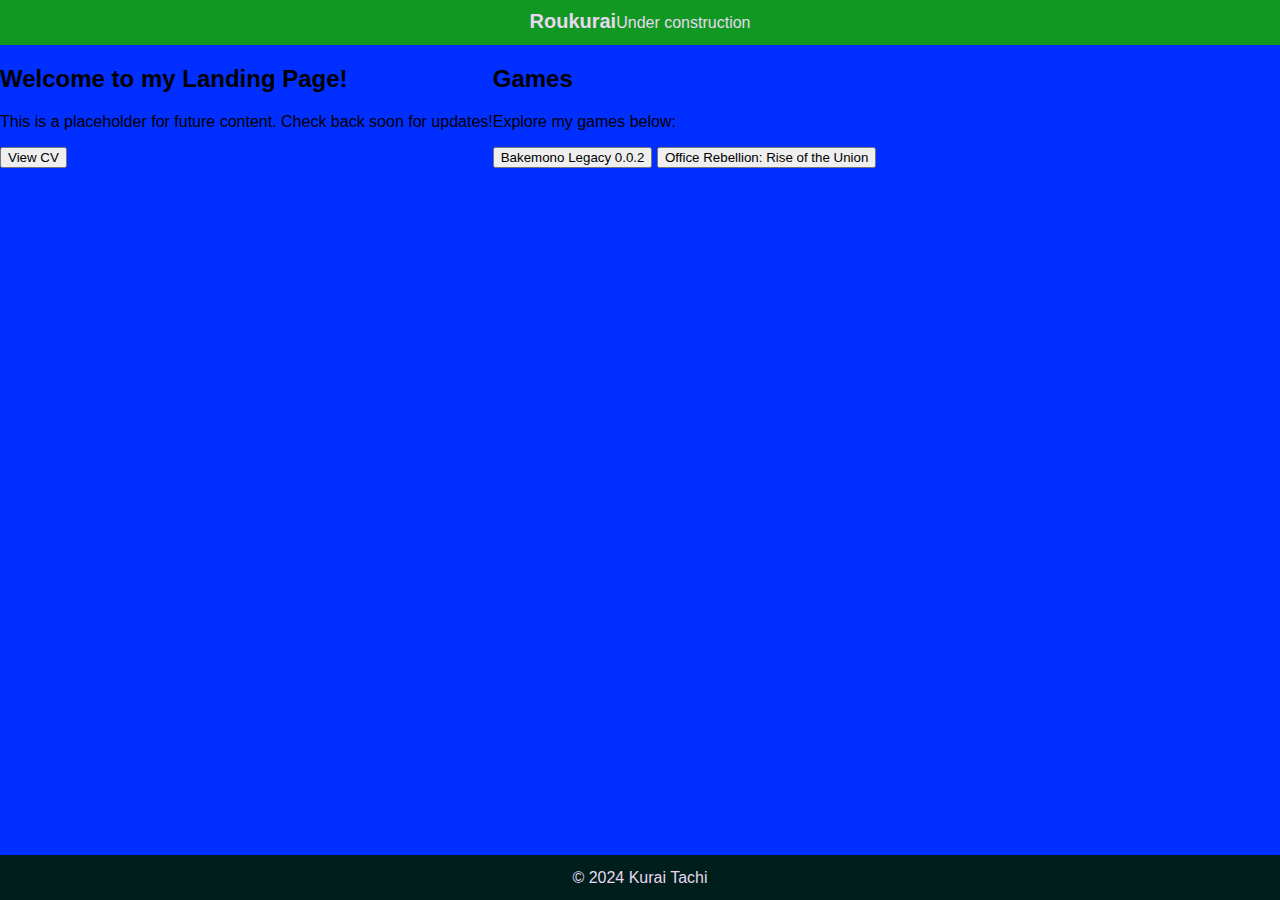
<file: index.html>
<!-- index.html -->
<!DOCTYPE html>
<html lang="en">

<head>
    <meta charset="UTF-8">
    <meta name="viewport" content="width=device-width, initial-scale=1.0">
    <link rel="stylesheet" href="styles.css">
    <title>Roukurai - Landing Page</title>
</head>

<body>
    <header>
        <h1>Roukurai</h1>
        <p>Under construction</p>
    </header>

    <div class="main-container">
        <section class="landing-content">
            <h2>Welcome to my Landing Page!</h2>
            <p>This is a placeholder for future content. Check back soon for updates!</p>
            <button id="viewCV">View CV</button>
        </section>

        <section>
            <h2>Games</h2>
            <p>Explore my games below:</p>
            <button onclick="redirectToGame('bakemono_legacy', '0.0.2')">Bakemono Legacy 0.0.2</button>
            <button onclick="redirectToGame('office_rebellion_rise_of_the_union', '0.0.1')">Office Rebellion: Rise of the Union</button>
        </section>
    </div>

    <footer>
        <p>&copy; 2024 Kurai Tachi</p>
    </footer>

    <script>
        document.getElementById('viewCV').addEventListener('click', redirectToResume);
        document.getElementById('viewGame').addEventListener('click', redirectToGame);

        function redirectToResume() {
            // Redirect to the resume page (resume.php)
            window.location.href = 'resume.php';
        }

        function redirectToGame(gameName, version) {
            window.location.href = `/games/${gameName}/${version}/index.html`;
        }
    </script>
</body>
</html>
</file>
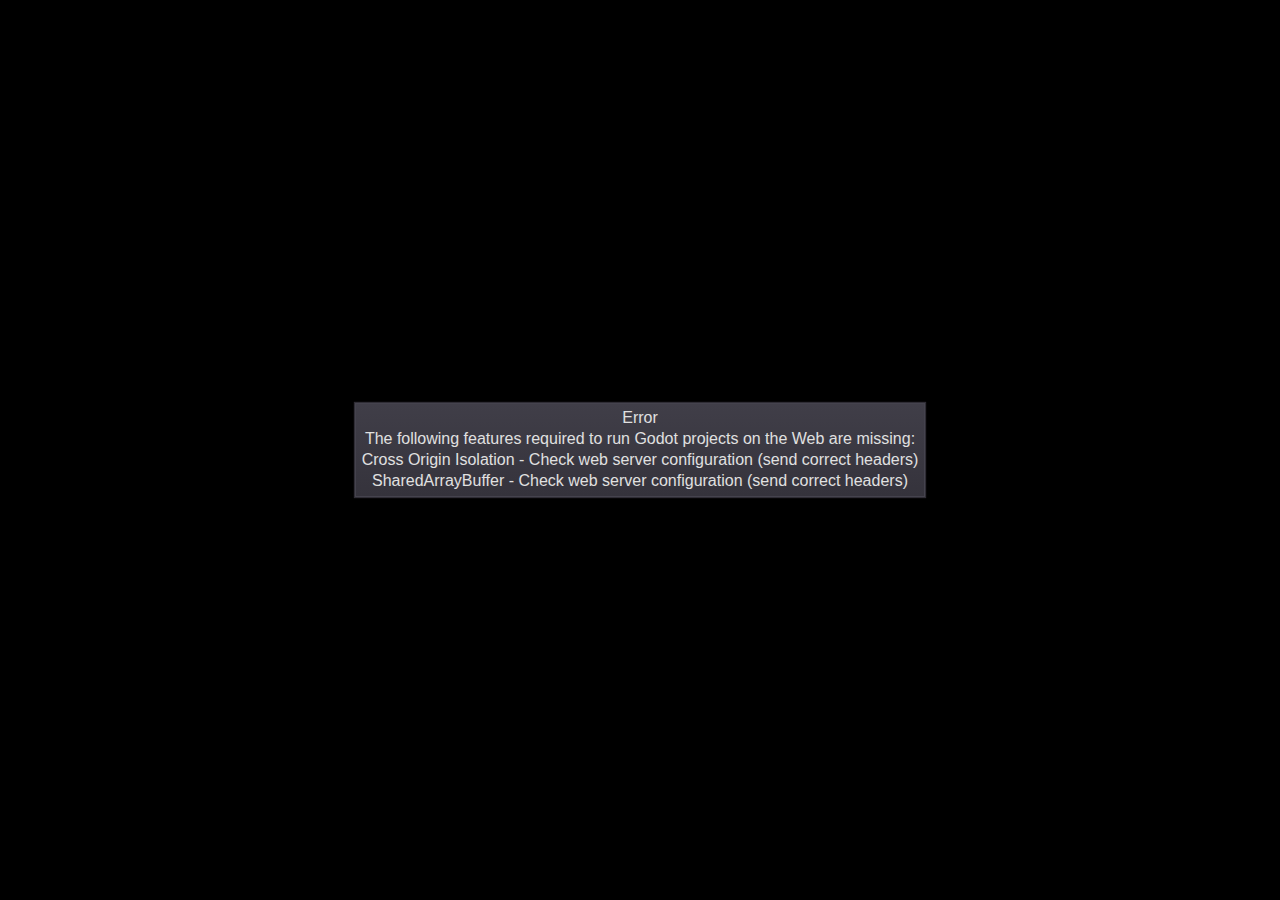
<file: games/bakemono_legacy/0.0.1/index.html>
<!DOCTYPE html>
<html lang="en">
	<head>
		<meta charset="utf-8">
		<meta name="viewport" content="width=device-width, user-scalable=no">
		<title>Bakemono Legacy</title>
		<style>
body {
	touch-action: none;
	margin: 0;
	border: 0 none;
	padding: 0;
	text-align: center;
	background-color: black;
}

#canvas {
	display: block;
	margin: 0;
	color: white;
}

#canvas:focus {
	outline: none;
}

.godot {
	font-family: 'Noto Sans', 'Droid Sans', Arial, sans-serif;
	color: #e0e0e0;
	background-color: #3b3943;
	background-image: linear-gradient(to bottom, #403e48, #35333c);
	border: 1px solid #45434e;
	box-shadow: 0 0 1px 1px #2f2d35;
}

/* Status display */

#status {
	position: absolute;
	left: 0;
	top: 0;
	right: 0;
	bottom: 0;
	display: flex;
	justify-content: center;
	align-items: center;
	/* don't consume click events - make children visible explicitly */
	visibility: hidden;
}

#status-progress {
	width: 366px;
	height: 7px;
	background-color: #38363A;
	border: 1px solid #444246;
	padding: 1px;
	box-shadow: 0 0 2px 1px #1B1C22;
	border-radius: 2px;
	visibility: visible;
}

@media only screen and (orientation:portrait) {
	#status-progress {
		width: 61.8%;
	}
}

#status-progress-inner {
	height: 100%;
	width: 0;
	box-sizing: border-box;
	transition: width 0.5s linear;
	background-color: #202020;
	border: 1px solid #222223;
	box-shadow: 0 0 1px 1px #27282E;
	border-radius: 3px;
}

#status-indeterminate {
	height: 42px;
	visibility: visible;
	position: relative;
}

#status-indeterminate > div {
	width: 4.5px;
	height: 0;
	border-style: solid;
	border-width: 9px 3px 0 3px;
	border-color: #2b2b2b transparent transparent transparent;
	transform-origin: center 21px;
	position: absolute;
}

#status-indeterminate > div:nth-child(1) { transform: rotate( 22.5deg); }
#status-indeterminate > div:nth-child(2) { transform: rotate( 67.5deg); }
#status-indeterminate > div:nth-child(3) { transform: rotate(112.5deg); }
#status-indeterminate > div:nth-child(4) { transform: rotate(157.5deg); }
#status-indeterminate > div:nth-child(5) { transform: rotate(202.5deg); }
#status-indeterminate > div:nth-child(6) { transform: rotate(247.5deg); }
#status-indeterminate > div:nth-child(7) { transform: rotate(292.5deg); }
#status-indeterminate > div:nth-child(8) { transform: rotate(337.5deg); }

#status-notice {
	margin: 0 100px;
	line-height: 1.3;
	visibility: visible;
	padding: 4px 6px;
	visibility: visible;
}
		</style>
		<link id='-gd-engine-icon' rel='icon' type='image/png' href='index.icon.png' />
<link rel='apple-touch-icon' href='index.apple-touch-icon.png'/>

	</head>
	<body>
		<canvas id="canvas">
			HTML5 canvas appears to be unsupported in the current browser.<br >
			Please try updating or use a different browser.
		</canvas>
		<div id="status">
			<div id="status-progress" style="display: none;" oncontextmenu="event.preventDefault();">
				<div id ="status-progress-inner"></div>
			</div>
			<div id="status-indeterminate" style="display: none;" oncontextmenu="event.preventDefault();">
				<div></div>
				<div></div>
				<div></div>
				<div></div>
				<div></div>
				<div></div>
				<div></div>
				<div></div>
			</div>
			<div id="status-notice" class="godot" style="display: none;"></div>
		</div>

		<script src="index.js"></script>
		<script>
const GODOT_CONFIG = {"args":[],"canvasResizePolicy":2,"executable":"index","experimentalVK":false,"fileSizes":{"index.pck":321936,"index.wasm":49219187},"focusCanvas":true,"gdextensionLibs":[]};
const engine = new Engine(GODOT_CONFIG);

(function () {
	const INDETERMINATE_STATUS_STEP_MS = 100;
	const statusProgress = document.getElementById('status-progress');
	const statusProgressInner = document.getElementById('status-progress-inner');
	const statusIndeterminate = document.getElementById('status-indeterminate');
	const statusNotice = document.getElementById('status-notice');

	let initializing = true;
	let statusMode = 'hidden';

	let animationCallbacks = [];
	function animate(time) {
		animationCallbacks.forEach((callback) => callback(time));
		requestAnimationFrame(animate);
	}
	requestAnimationFrame(animate);

	function animateStatusIndeterminate(ms) {
		const i = Math.floor((ms / INDETERMINATE_STATUS_STEP_MS) % 8);
		if (statusIndeterminate.children[i].style.borderTopColor === '') {
			Array.prototype.slice.call(statusIndeterminate.children).forEach((child) => {
				child.style.borderTopColor = '';
			});
			statusIndeterminate.children[i].style.borderTopColor = '#dfdfdf';
		}
	}

	function setStatusMode(mode) {
		if (statusMode === mode || !initializing) {
			return;
		}
		[statusProgress, statusIndeterminate, statusNotice].forEach((elem) => {
			elem.style.display = 'none';
		});
		animationCallbacks = animationCallbacks.filter(function (value) {
			return (value !== animateStatusIndeterminate);
		});
		switch (mode) {
		case 'progress':
			statusProgress.style.display = 'block';
			break;
		case 'indeterminate':
			statusIndeterminate.style.display = 'block';
			animationCallbacks.push(animateStatusIndeterminate);
			break;
		case 'notice':
			statusNotice.style.display = 'block';
			break;
		case 'hidden':
			break;
		default:
			throw new Error('Invalid status mode');
		}
		statusMode = mode;
	}

	function setStatusNotice(text) {
		while (statusNotice.lastChild) {
			statusNotice.removeChild(statusNotice.lastChild);
		}
		const lines = text.split('\n');
		lines.forEach((line) => {
			statusNotice.appendChild(document.createTextNode(line));
			statusNotice.appendChild(document.createElement('br'));
		});
	}

	function displayFailureNotice(err) {
		const msg = err.message || err;
		console.error(msg);
		setStatusNotice(msg);
		setStatusMode('notice');
		initializing = false;
	}

	const missing = Engine.getMissingFeatures();
	if (missing.length !== 0) {
		const missingMsg = 'Error\nThe following features required to run Godot projects on the Web are missing:\n';
		displayFailureNotice(missingMsg + missing.join('\n'));
	} else {
		setStatusMode('indeterminate');
		engine.startGame({
			'onProgress': function (current, total) {
				if (total > 0) {
					statusProgressInner.style.width = `${(current / total) * 100}%`;
					setStatusMode('progress');
					if (current === total) {
						// wait for progress bar animation
						setTimeout(() => {
							setStatusMode('indeterminate');
						}, 500);
					}
				} else {
					setStatusMode('indeterminate');
				}
			},
		}).then(() => {
			setStatusMode('hidden');
			initializing = false;
		}, displayFailureNotice);
	}
}());
		</script>
	</body>
</html>
</file>
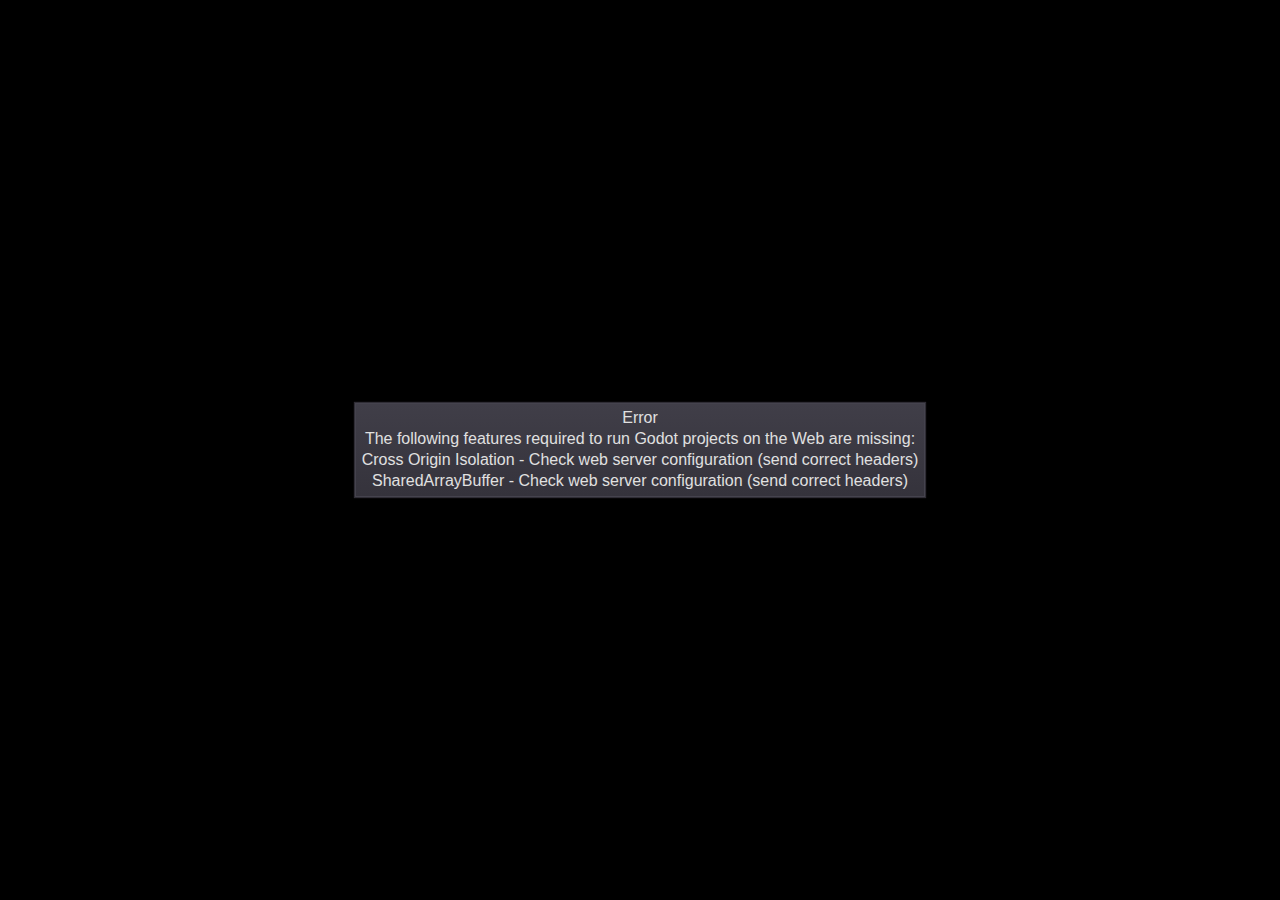
<file: games/bakemono_legacy/0.0.2/index.html>
<!DOCTYPE html>
<html lang="en">
	<head>
		<meta charset="utf-8">
		<meta name="viewport" content="width=device-width, user-scalable=no">
		<title>Bakemono Legacy</title>
		<style>
body {
	touch-action: none;
	margin: 0;
	border: 0 none;
	padding: 0;
	text-align: center;
	background-color: black;
}

#canvas {
	display: block;
	margin: 0;
	color: white;
}

#canvas:focus {
	outline: none;
}

.godot {
	font-family: 'Noto Sans', 'Droid Sans', Arial, sans-serif;
	color: #e0e0e0;
	background-color: #3b3943;
	background-image: linear-gradient(to bottom, #403e48, #35333c);
	border: 1px solid #45434e;
	box-shadow: 0 0 1px 1px #2f2d35;
}

/* Status display */

#status {
	position: absolute;
	left: 0;
	top: 0;
	right: 0;
	bottom: 0;
	display: flex;
	justify-content: center;
	align-items: center;
	/* don't consume click events - make children visible explicitly */
	visibility: hidden;
}

#status-progress {
	width: 366px;
	height: 7px;
	background-color: #38363A;
	border: 1px solid #444246;
	padding: 1px;
	box-shadow: 0 0 2px 1px #1B1C22;
	border-radius: 2px;
	visibility: visible;
}

@media only screen and (orientation:portrait) {
	#status-progress {
		width: 61.8%;
	}
}

#status-progress-inner {
	height: 100%;
	width: 0;
	box-sizing: border-box;
	transition: width 0.5s linear;
	background-color: #202020;
	border: 1px solid #222223;
	box-shadow: 0 0 1px 1px #27282E;
	border-radius: 3px;
}

#status-indeterminate {
	height: 42px;
	visibility: visible;
	position: relative;
}

#status-indeterminate > div {
	width: 4.5px;
	height: 0;
	border-style: solid;
	border-width: 9px 3px 0 3px;
	border-color: #2b2b2b transparent transparent transparent;
	transform-origin: center 21px;
	position: absolute;
}

#status-indeterminate > div:nth-child(1) { transform: rotate( 22.5deg); }
#status-indeterminate > div:nth-child(2) { transform: rotate( 67.5deg); }
#status-indeterminate > div:nth-child(3) { transform: rotate(112.5deg); }
#status-indeterminate > div:nth-child(4) { transform: rotate(157.5deg); }
#status-indeterminate > div:nth-child(5) { transform: rotate(202.5deg); }
#status-indeterminate > div:nth-child(6) { transform: rotate(247.5deg); }
#status-indeterminate > div:nth-child(7) { transform: rotate(292.5deg); }
#status-indeterminate > div:nth-child(8) { transform: rotate(337.5deg); }

#status-notice {
	margin: 0 100px;
	line-height: 1.3;
	visibility: visible;
	padding: 4px 6px;
	visibility: visible;
}
		</style>
		<link id='-gd-engine-icon' rel='icon' type='image/png' href='index.icon.png' />
<link rel='apple-touch-icon' href='index.apple-touch-icon.png'/>

	</head>
	<body>
		<canvas id="canvas">
			HTML5 canvas appears to be unsupported in the current browser.<br >
			Please try updating or use a different browser.
		</canvas>
		<div id="status">
			<div id="status-progress" style="display: none;" oncontextmenu="event.preventDefault();">
				<div id ="status-progress-inner"></div>
			</div>
			<div id="status-indeterminate" style="display: none;" oncontextmenu="event.preventDefault();">
				<div></div>
				<div></div>
				<div></div>
				<div></div>
				<div></div>
				<div></div>
				<div></div>
				<div></div>
			</div>
			<div id="status-notice" class="godot" style="display: none;"></div>
		</div>

		<script src="index.js"></script>
		<script>
const GODOT_CONFIG = {"args":[],"canvasResizePolicy":2,"executable":"index","experimentalVK":false,"fileSizes":{"index.pck":345728,"index.wasm":49219187},"focusCanvas":true,"gdextensionLibs":[]};
const engine = new Engine(GODOT_CONFIG);

(function () {
	const INDETERMINATE_STATUS_STEP_MS = 100;
	const statusProgress = document.getElementById('status-progress');
	const statusProgressInner = document.getElementById('status-progress-inner');
	const statusIndeterminate = document.getElementById('status-indeterminate');
	const statusNotice = document.getElementById('status-notice');

	let initializing = true;
	let statusMode = 'hidden';

	let animationCallbacks = [];
	function animate(time) {
		animationCallbacks.forEach((callback) => callback(time));
		requestAnimationFrame(animate);
	}
	requestAnimationFrame(animate);

	function animateStatusIndeterminate(ms) {
		const i = Math.floor((ms / INDETERMINATE_STATUS_STEP_MS) % 8);
		if (statusIndeterminate.children[i].style.borderTopColor === '') {
			Array.prototype.slice.call(statusIndeterminate.children).forEach((child) => {
				child.style.borderTopColor = '';
			});
			statusIndeterminate.children[i].style.borderTopColor = '#dfdfdf';
		}
	}

	function setStatusMode(mode) {
		if (statusMode === mode || !initializing) {
			return;
		}
		[statusProgress, statusIndeterminate, statusNotice].forEach((elem) => {
			elem.style.display = 'none';
		});
		animationCallbacks = animationCallbacks.filter(function (value) {
			return (value !== animateStatusIndeterminate);
		});
		switch (mode) {
		case 'progress':
			statusProgress.style.display = 'block';
			break;
		case 'indeterminate':
			statusIndeterminate.style.display = 'block';
			animationCallbacks.push(animateStatusIndeterminate);
			break;
		case 'notice':
			statusNotice.style.display = 'block';
			break;
		case 'hidden':
			break;
		default:
			throw new Error('Invalid status mode');
		}
		statusMode = mode;
	}

	function setStatusNotice(text) {
		while (statusNotice.lastChild) {
			statusNotice.removeChild(statusNotice.lastChild);
		}
		const lines = text.split('\n');
		lines.forEach((line) => {
			statusNotice.appendChild(document.createTextNode(line));
			statusNotice.appendChild(document.createElement('br'));
		});
	}

	function displayFailureNotice(err) {
		const msg = err.message || err;
		console.error(msg);
		setStatusNotice(msg);
		setStatusMode('notice');
		initializing = false;
	}

	const missing = Engine.getMissingFeatures();
	if (missing.length !== 0) {
		const missingMsg = 'Error\nThe following features required to run Godot projects on the Web are missing:\n';
		displayFailureNotice(missingMsg + missing.join('\n'));
	} else {
		setStatusMode('indeterminate');
		engine.startGame({
			'onProgress': function (current, total) {
				if (total > 0) {
					statusProgressInner.style.width = `${(current / total) * 100}%`;
					setStatusMode('progress');
					if (current === total) {
						// wait for progress bar animation
						setTimeout(() => {
							setStatusMode('indeterminate');
						}, 500);
					}
				} else {
					setStatusMode('indeterminate');
				}
			},
		}).then(() => {
			setStatusMode('hidden');
			initializing = false;
		}, displayFailureNotice);
	}
}());
		</script>
	</body>
</html>
</file>
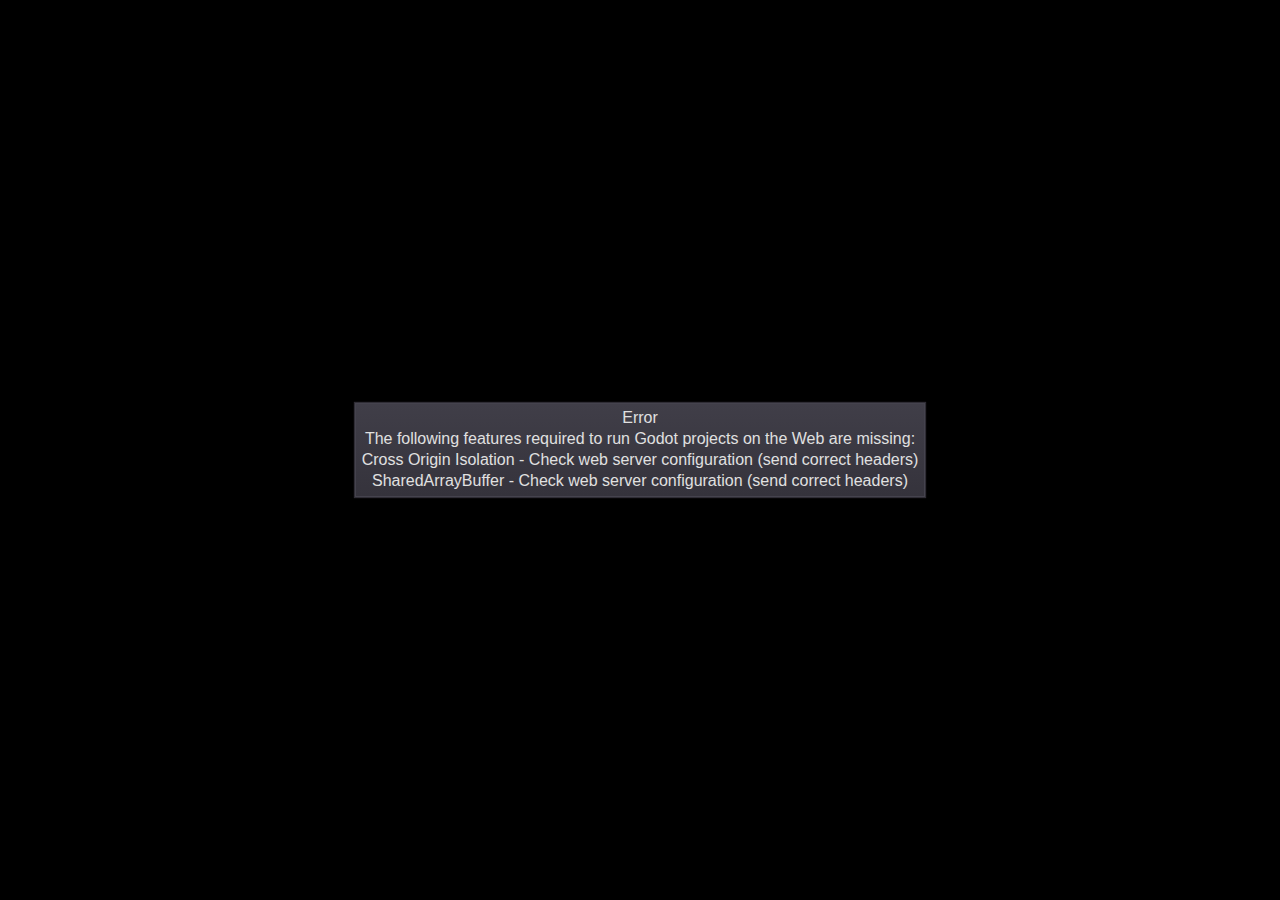
<file: games/office_rebellion_rise_of_the_union/0.0.1/index.html>
<!DOCTYPE html>
<html lang="en">
	<head>
		<meta charset="utf-8">
		<meta name="viewport" content="width=device-width, user-scalable=no">
		<title>Office Rebellion: Rise of the Union</title>
		<style>
body {
	touch-action: none;
	margin: 0;
	border: 0 none;
	padding: 0;
	text-align: center;
	background-color: black;
}

#canvas {
	display: block;
	margin: 0;
	color: white;
}

#canvas:focus {
	outline: none;
}

.godot {
	font-family: 'Noto Sans', 'Droid Sans', Arial, sans-serif;
	color: #e0e0e0;
	background-color: #3b3943;
	background-image: linear-gradient(to bottom, #403e48, #35333c);
	border: 1px solid #45434e;
	box-shadow: 0 0 1px 1px #2f2d35;
}

/* Status display */

#status {
	position: absolute;
	left: 0;
	top: 0;
	right: 0;
	bottom: 0;
	display: flex;
	justify-content: center;
	align-items: center;
	/* don't consume click events - make children visible explicitly */
	visibility: hidden;
}

#status-progress {
	width: 366px;
	height: 7px;
	background-color: #38363A;
	border: 1px solid #444246;
	padding: 1px;
	box-shadow: 0 0 2px 1px #1B1C22;
	border-radius: 2px;
	visibility: visible;
}

@media only screen and (orientation:portrait) {
	#status-progress {
		width: 61.8%;
	}
}

#status-progress-inner {
	height: 100%;
	width: 0;
	box-sizing: border-box;
	transition: width 0.5s linear;
	background-color: #202020;
	border: 1px solid #222223;
	box-shadow: 0 0 1px 1px #27282E;
	border-radius: 3px;
}

#status-indeterminate {
	height: 42px;
	visibility: visible;
	position: relative;
}

#status-indeterminate > div {
	width: 4.5px;
	height: 0;
	border-style: solid;
	border-width: 9px 3px 0 3px;
	border-color: #2b2b2b transparent transparent transparent;
	transform-origin: center 21px;
	position: absolute;
}

#status-indeterminate > div:nth-child(1) { transform: rotate( 22.5deg); }
#status-indeterminate > div:nth-child(2) { transform: rotate( 67.5deg); }
#status-indeterminate > div:nth-child(3) { transform: rotate(112.5deg); }
#status-indeterminate > div:nth-child(4) { transform: rotate(157.5deg); }
#status-indeterminate > div:nth-child(5) { transform: rotate(202.5deg); }
#status-indeterminate > div:nth-child(6) { transform: rotate(247.5deg); }
#status-indeterminate > div:nth-child(7) { transform: rotate(292.5deg); }
#status-indeterminate > div:nth-child(8) { transform: rotate(337.5deg); }

#status-notice {
	margin: 0 100px;
	line-height: 1.3;
	visibility: visible;
	padding: 4px 6px;
	visibility: visible;
}
		</style>
		<link id='-gd-engine-icon' rel='icon' type='image/png' href='index.icon.png' />
<link rel='apple-touch-icon' href='index.apple-touch-icon.png'/>

	</head>
	<body>
		<canvas id="canvas">
			HTML5 canvas appears to be unsupported in the current browser.<br >
			Please try updating or use a different browser.
		</canvas>
		<div id="status">
			<div id="status-progress" style="display: none;" oncontextmenu="event.preventDefault();">
				<div id ="status-progress-inner"></div>
			</div>
			<div id="status-indeterminate" style="display: none;" oncontextmenu="event.preventDefault();">
				<div></div>
				<div></div>
				<div></div>
				<div></div>
				<div></div>
				<div></div>
				<div></div>
				<div></div>
			</div>
			<div id="status-notice" class="godot" style="display: none;"></div>
		</div>

		<script src="index.js"></script>
		<script>
const GODOT_CONFIG = {"args":[],"canvasResizePolicy":2,"executable":"index","experimentalVK":false,"fileSizes":{"index.pck":31084128,"index.wasm":35649444},"focusCanvas":true,"gdextensionLibs":[]};
const engine = new Engine(GODOT_CONFIG);

(function () {
	const INDETERMINATE_STATUS_STEP_MS = 100;
	const statusProgress = document.getElementById('status-progress');
	const statusProgressInner = document.getElementById('status-progress-inner');
	const statusIndeterminate = document.getElementById('status-indeterminate');
	const statusNotice = document.getElementById('status-notice');

	let initializing = true;
	let statusMode = 'hidden';

	let animationCallbacks = [];
	function animate(time) {
		animationCallbacks.forEach((callback) => callback(time));
		requestAnimationFrame(animate);
	}
	requestAnimationFrame(animate);

	function animateStatusIndeterminate(ms) {
		const i = Math.floor((ms / INDETERMINATE_STATUS_STEP_MS) % 8);
		if (statusIndeterminate.children[i].style.borderTopColor === '') {
			Array.prototype.slice.call(statusIndeterminate.children).forEach((child) => {
				child.style.borderTopColor = '';
			});
			statusIndeterminate.children[i].style.borderTopColor = '#dfdfdf';
		}
	}

	function setStatusMode(mode) {
		if (statusMode === mode || !initializing) {
			return;
		}
		[statusProgress, statusIndeterminate, statusNotice].forEach((elem) => {
			elem.style.display = 'none';
		});
		animationCallbacks = animationCallbacks.filter(function (value) {
			return (value !== animateStatusIndeterminate);
		});
		switch (mode) {
		case 'progress':
			statusProgress.style.display = 'block';
			break;
		case 'indeterminate':
			statusIndeterminate.style.display = 'block';
			animationCallbacks.push(animateStatusIndeterminate);
			break;
		case 'notice':
			statusNotice.style.display = 'block';
			break;
		case 'hidden':
			break;
		default:
			throw new Error('Invalid status mode');
		}
		statusMode = mode;
	}

	function setStatusNotice(text) {
		while (statusNotice.lastChild) {
			statusNotice.removeChild(statusNotice.lastChild);
		}
		const lines = text.split('\n');
		lines.forEach((line) => {
			statusNotice.appendChild(document.createTextNode(line));
			statusNotice.appendChild(document.createElement('br'));
		});
	}

	function displayFailureNotice(err) {
		const msg = err.message || err;
		console.error(msg);
		setStatusNotice(msg);
		setStatusMode('notice');
		initializing = false;
	}

	const missing = Engine.getMissingFeatures();
	if (missing.length !== 0) {
		const missingMsg = 'Error\nThe following features required to run Godot projects on the Web are missing:\n';
		displayFailureNotice(missingMsg + missing.join('\n'));
	} else {
		setStatusMode('indeterminate');
		engine.startGame({
			'onProgress': function (current, total) {
				if (total > 0) {
					statusProgressInner.style.width = `${(current / total) * 100}%`;
					setStatusMode('progress');
					if (current === total) {
						// wait for progress bar animation
						setTimeout(() => {
							setStatusMode('indeterminate');
						}, 500);
					}
				} else {
					setStatusMode('indeterminate');
				}
			},
		}).then(() => {
			setStatusMode('hidden');
			initializing = false;
		}, displayFailureNotice);
	}
}());
		</script>
	</body>
</html>
</file>
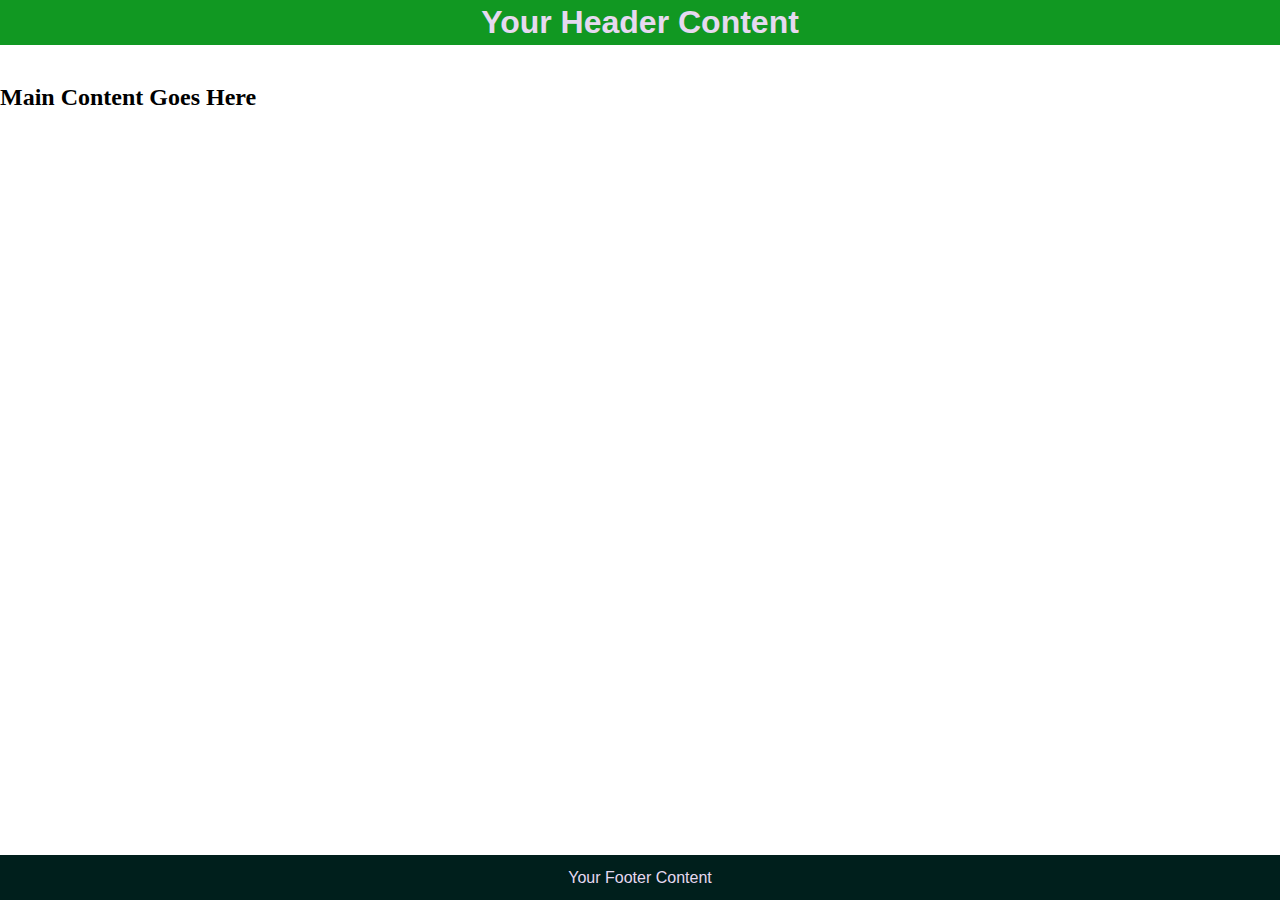
<file: test.html>
<DOCTYPE html>
<html lang="en">
<head>
<meta charset="UTF-8">
<meta name="viewport" content="width=device-width, initial-scale=1.0">
<style>
body {
 margin: 0;
 padding: 0;
 height: 100vh;
 box-sizing: border-box;
 display: flex;
 flex-direction: column;
}

header {
 background-color: #119822; /* Your header background color */
 color: #e6d9f0; /* Your header font color */
 font-family: 'Lora', sans-serif; /* Your heading font */
 text-align: center;
 display: flex;
 align-items: center;
 justify-content: center;
 position: fixed;
 width: 100%;
 z-index: 999;
 height: 5%;
 box-sizing: border-box;
 }

footer {
 background-color: #001f1c; /* Your footer background color */
 color: #e6d9f0; /* Your footer font color */
 font-family: 'Lora', sans-serif; /* Your heading font */
 text-align: center;
 display: flex;
 align-items: center;
 justify-content: center;
 position: fixed;
 width: 100%;
 z-index: 999;
 height: 5%;
 bottom: 0;
 box-sizing: border-box;
}

.main-container {
 flex: 1;
 box-sizing: border-box;
 padding: 5% 0; /* Adjust top and bottom padding to match header and footer height */
}
</style>
    <title>Your Webpage</title>
	</head>
	<body>

  <header>
     <h1>Your Header Content</h1>
  </header>

  <div class="main-container">
     <h2>Main Content Goes Here</h2>
     <!-- Add your main content here -->
  </div>

  <footer>
  <p>Your Footer Content</p>
  </footer>

</body>
</html>
</file>
<file: styles.css>
:root {
  /* Default Theme */
  --header-background: #119822; /* Forest Green */
  --header-font-color: #e6d9f0; /* Light Orange */

  --footer-background: #001f1c; /* Even Darker Greenish Gray */
  --footer-font-color: #e6d9f0; /* Light Grayish Purple */

  --primary-background: #2a52be; 
  --primary-font-color: #e6d9f0; /* Lime Green */

  --secondary-background: #008080; 
  --secondary-font-color: #e6d9f0; /* Forest Green */

  /* Fonts */
  --heading-font: "Lora", sans-serif; /* Bold for headings */
  --body-font: "Lato", sans-serif; /* Regular for body text */
  --cta-font: "Montserrat", sans-serif; /* Bold for call to actions */

  /* Additional Tips */
  --shadow-color: #aaaaaa; /* Subtle shadow color */
  --gradient-start: #b2ffb8; /* Light orange for gradient start */
  --gradient-end: #31cb00; /* Lime green for gradient end */
  --padding-base: 10px; /* Base padding for elements */
  --margin-base: 15px; /* Base margin for elements */

  /* DEBUGGIN VARIABLES */
  --test-color-alpha: #ff0077;
  --test-color-beta: #f2e5cc;
  --test-color-omega: #002fff;
}

body,.main-container,header,footer{
  box-sizing: border-box;
  padding: 0 0;
  margin: 0;
}

body {
  
  font-family: var(--body-font);
  height: 100vh;
  display: flex;
  flex-direction: column;
}

header,footer{
  font-family: var(--heading-font);
  display: flex;
  align-items: center;
  justify-content: center;
  position: sticky;
  width: 100vw;
  z-index: 999;
  height: 5%;
  overflow: hidden;

}

header {
  background-color: var(--header-background);
  color: var(--header-font-color);
  top: 0;
}

footer {
  background-color: var(--footer-background);
  color: var(--footer-font-color);
  bottom: 0;
}

.main-container {
  display: flex;
  overflow: hidden;
  height: 90vh;
  background-color: var(--test-color-omega);
  
}

.secondary-container, .primary-container {
  box-sizing: border-box;
  /* top: 5%;
  bottom: 5%;*/
  padding: 1%; 
  display: flex;
  align-items: center;
  justify-content: center;
}

.secondary-container {
  flex: 0 0 15%;
  background-color: var(--secondary-background);
  font-size: 12px;
  color: var(--secondary-font-color);
  position: sticky;

}

.primary-container {
  background-color: var(--primary-background);
  font-size: 14px;
  color: var(--primary-font-color);
  overflow-x: hidden;
  overflow-y: scroll;
  flex: 1;
  position: sticky;

}



/* Catch All Selectors */

.primary-container * {
  background-color: inherit;
  padding: 2px 0;
  max-width: 100%;
  box-sizing: border-box;
  color: var(--primary-font-color);
  font-size: 16px;
}

.secondary-container * {
  background-color: inherit;
  padding: 2px 0;
  max-width: 100%;
  overflow: hidden;
  font-size: 12px;
  color: var(--secondary-font-color);
}

.profile-picture {
  object-fit: cover;
  height: 25%;
  width: 25%;
  margin: 0 auto;
  border-radius: 45%;
}

.primary-content {
overflow-y: scroll;
height: 100%;
box-sizing: border-box;
margin: 0;
padding: 0;
}
.primary-content{
  padding: 0 0 1px 0;
}

.secondary-content{
  padding: 2% 2%;
}
/* Contact Information */
.contact-info {
  display: flex;
  flex-direction: column;
  font-family: var(--body-font);
}

.contact-info h2,h1 {
  margin-bottom: 15px;
  font-size: 20px;
  color: var(--primary-font-color);
}

.contact-info ul {
  list-style: none;
  padding: 0;
  margin: 0 auto;
}

.contact-info li {
  display: flex;
  align-items: center;
  margin-bottom: 10px;
}

.contact-info li img {
  width: 20px;
  height: 20px;
  margin-right: 10px;
  object-fit: contain;
}

.contact-info li a {
  color: var(--primary-font-color);
  text-decoration: none;
}

.contact-info li a:hover {
  text-decoration: underline;
}

/* Resume Section and Entry */
.resume-section {
  background-color: var(--test-color-alpha);
  border-bottom: 2px solid transparent;
  border-radius: 8px;
  box-shadow: 0 0 10px rgba(0, 0, 0, 0.1);
  padding: 2px 10px;
  margin-bottom: 1%;
}
.resume-section .resume-entry > ul > li {
  list-style: none;
  padding: 0;
}



.resume-section .resume-entry {
  background-color: var(--test-color-omega);
  border-radius: 8px;
  box-shadow: 0 0 10px rgba(0, 0, 0, 0.1);
  margin-bottom: 20px;
}

.resume-section .resume-entry > h3 {
  font-size: 1.5rem;
  margin-bottom: 0;
}

.resume-section .resume-entry .resume-entry-time,
.resume-section .resume-entry .resume-entry-location {
  display: block;
  margin-bottom: 0;
  font-size: 14px;
}

.resume-section .resume-entry:last-child {
  border-bottom: none;
}
.resume-entry {
  padding: 0 10px 5px 10px;
}

#keywords-entry {
  display: flex;
  flex-wrap: wrap;
  gap: 10px;
}

.bubble {
  border-radius: 50px;
  padding: 10px 15px;
  background-color: var(--test-color-omega);
  font-weight: bold;
  display: inline-block;
  margin-bottom: 5px;
}

.bubble:hover {
  background-color: var(--test-color-beta);
  cursor: pointer;
}

#game-card-entry {
  display: inline-block;
  width: 250px;
  margin: 5px auto;
  border: 1px solid #ddd;
  padding: 15px;
  border-radius: 5px;
}

#game-card-entry h3 {
  margin-top: 10px;
  margin-bottom: 5px;
}

#game-card-entry p {
  line-height: 1.5;
}

#game-card-entry ul {
  list-style: none;
  margin: 0;
  padding: 0;
}

#game-card-entry ul li {
  display: inline-block;
  margin-right: 5px;
}

#game-cgame-card-entryard ul li i {
  font-size: 16px;
  color: #ddd;
}

#game-card-entry a {
  text-decoration: none;
  color: #000;
}

.pie-chart {
  display: inline-block;
  width: 150px; /* adjust as needed */
  height: 150px;
  border-radius: 50%;
  position: relative;
  margin: 0 auto; /* optional for centering */
}

.pie-slice {
  position: absolute;
  top: 0;
  left: 0;
  width: 100%;
  height: 100%;
  transition: all 0.3s ease-in-out;
}

.pie-slice {
  clip-path: polygon(50% 50%, 50% 0%, calc(50% + var(--percentage) / 2), calc(20% - var(--percentage) / 2)); /* Dynamically adjusts based on data-percentage */
}

.pie-slice[data-percentage] {
  --percentage: attr(data-percentage); /* Sets the CSS variable from element attribute */
}

.pie-slice {
  background-color: #eee; /* default color */
}

.pie-slice[data-color] {
  background-color: var(--color); /* use data-color attribute */
}


.pie-slice:nth-child(1) {
  background-color: #007bff; /* blue for first child */
}

.pie-slice:nth-child(2) {
  background-color: #f00; /* red for second child */
}

.pie-slice:nth-child(3) {
  background-color: #ffc107; /* green for third child */
}

.pie-slice:nth-child(4) {
  background-color: #096611; /* yellow for fourth child */
}

.landing-content{
  background-color: inherit;
}
</file>
